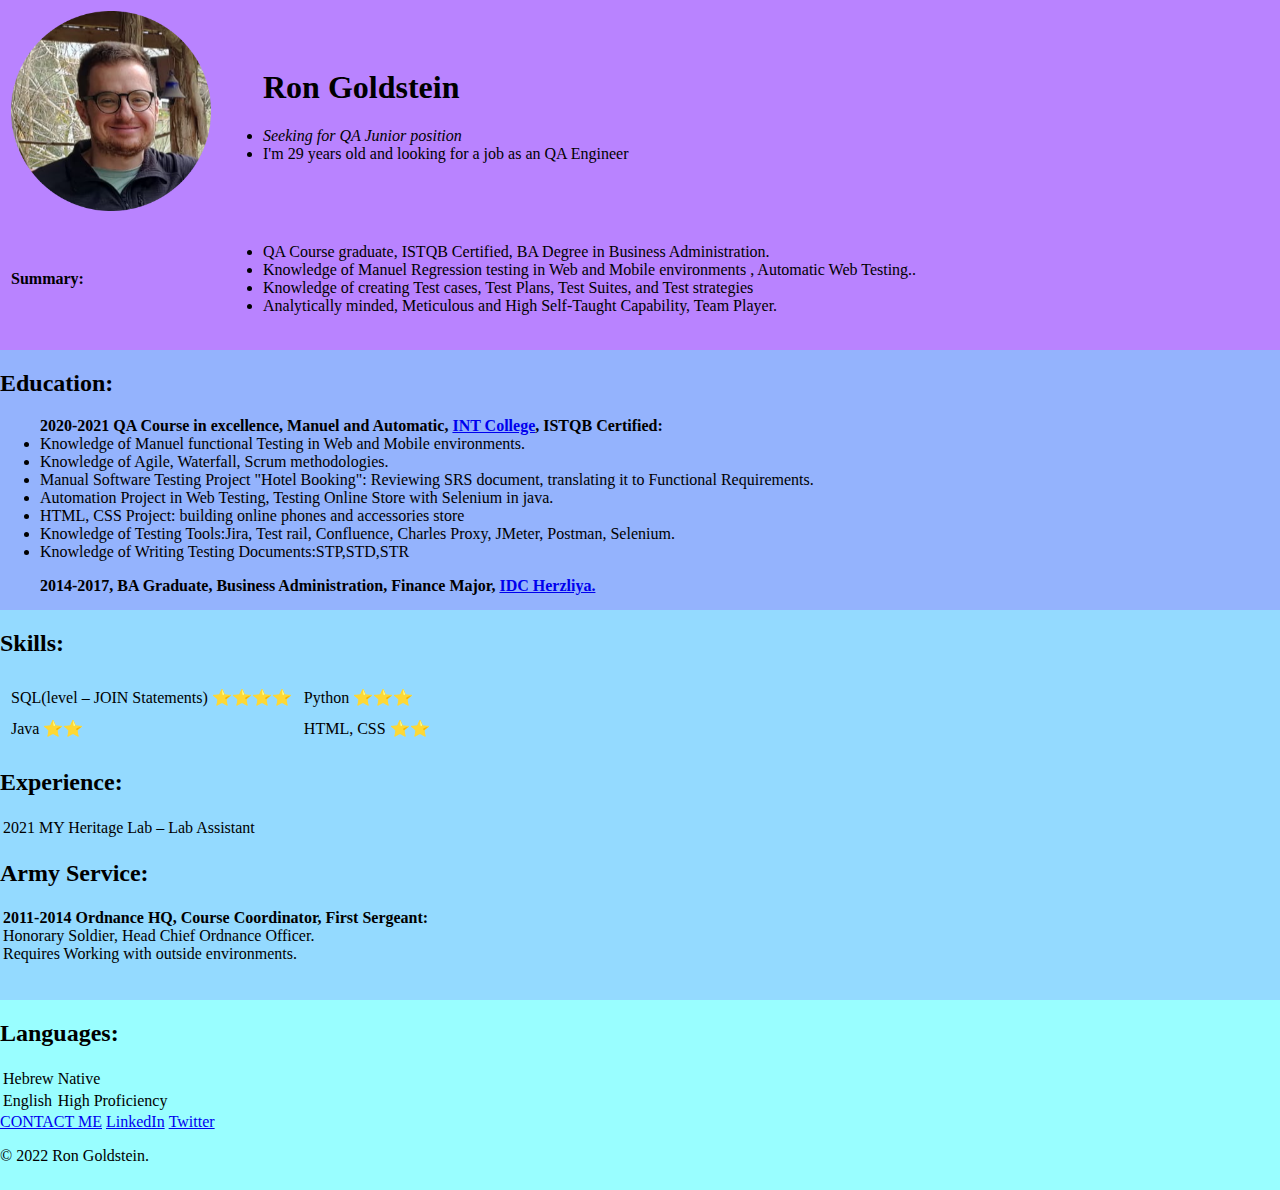
<file: index.html>
<!DOCTYPE html>
<html lang="en">
<head>
    <meta charset="UTF-8">
    <title>Ron Goldstein</title>

    <link rel="stylesheet" href="css/master.css">
            <link rel="icon" href="RG.ico">


</head>
<body>
<div class="intro">

<table  cellspacing="10"><tr><td><img src="img.png" alt="CV'S Photo" width="200" height="200"></td><td><ul><h1>Ron Goldstein</h1><li><em>Seeking for QA Junior position</em></li><li>I'm 29 years old and looking for a job as  an QA Engineer</li></ul>
</td></tr>
    <tr><td><b>Summary:</b></td><td><ul>
        <li>QA Course graduate, ISTQB Certified, BA Degree in Business Administration.</li>
        <li>Knowledge of Manuel Regression testing in Web and Mobile environments , Automatic Web Testing..</li>
        <li>Knowledge of creating Test cases, Test Plans, Test Suites, and Test strategies  </li>
        <li>Analytically minded, Meticulous and High Self-Taught Capability, Team Player.</li>
    </ul></td></tr></table>


    </div>
<div class="edu">
<h2>Education:</h2>
<ul><b>2020-2021 QA Course in excellence, Manuel and Automatic, <a href="https://www.int-college.co.il/">INT College</a>, ISTQB Certified:</b>
        <li>Knowledge of Manuel functional Testing in Web and Mobile environments. </li>
    <li>Knowledge of Agile, Waterfall, Scrum methodologies.</li>
    <li>Manual Software Testing Project "Hotel Booking": Reviewing SRS document, translating it to Functional Requirements.</li>
    <li>Automation Project in Web Testing, Testing Online Store with Selenium in java.</li>
    <li>HTML, CSS Project: building online phones and accessories store </li>
    <li>Knowledge of Testing Tools:Jira, Test rail, Confluence, Charles Proxy, JMeter, Postman, Selenium.</li>
    <li>Knowledge of Writing Testing Documents:STP,STD,STR</li>
</ul>
<ul><b>2014-2017, BA Graduate, Business Administration, Finance Major, <a href="https://www.runi.ac.il/">IDC Herzliya.</a></b></ul>

 </div>
<div class="Skills">
<table cellspacing="10"><h2>Skills:</h2>
<tr><td>SQL(level – JOIN Statements) &#11088;&#11088;&#11088;&#11088;</td><td>Python &#11088;&#11088;&#11088;</td></tr>
    <tr><td>Java &#11088;&#11088;</td><td>HTML, CSS &#11088;&#11088;</td></tr>
</table>



<h2>Experience:</h2>

<table>



    <tr>
        <td>2021</td><td>MY Heritage Lab – Lab Assistant</td>
    </tr>

</table>

<table><h2>Army Service:</h2><ul>
    <tr><td><b>2011-2014 Ordnance HQ, Course Coordinator, First Sergeant:</b>
        <li>Honorary Soldier, Head Chief Ordnance Officer.</li>
    <li>Requires Working with outside environments.</li> </td></tr></ul>

</table>

 </div>

<div class="end">
<table><h2>Languages:</h2>
    <tr><td>Hebrew</td><td>Native</td></tr><tr><td>English</td><td>High Proficiency</td></tr>
</table>
<div class="contact">
        <a class="footer-link" href="mailto:ronjgoldstein@gmail.com">CONTACT ME</a>
<a class="footer-link" href="https://www.linkedin.com/in/ron-goldstein-387b45a8/">LinkedIn</a>
  <a class="footer-link" href="https://twitter.com/ronjgoldstein">Twitter</a>
  <p>© 2022 Ron Goldstein.</p></div>
 </div>





</body>
</html>
</file>
<file: css/master.css>
body{background-color :   #F96CFF;margin:0;}

.intro{background-color:#B983FF;top:0;height:350px;}

.edu{background-color :#94B3FD;position:absolute;top:350px; width:100%;height:260px;}

.Skills{background-color: #94DAFF;position:absolute;top:610px;width:100%;height:400px;}

.end{background-color: #99FEFF;position:absolute;top:1000px;width:100%;height:190px;}
.footer-link {display:inline-block;
}
.hr{background-color: #CEA2D7;}



        h1{color: black;}

        h2{color:black;}
</file>
